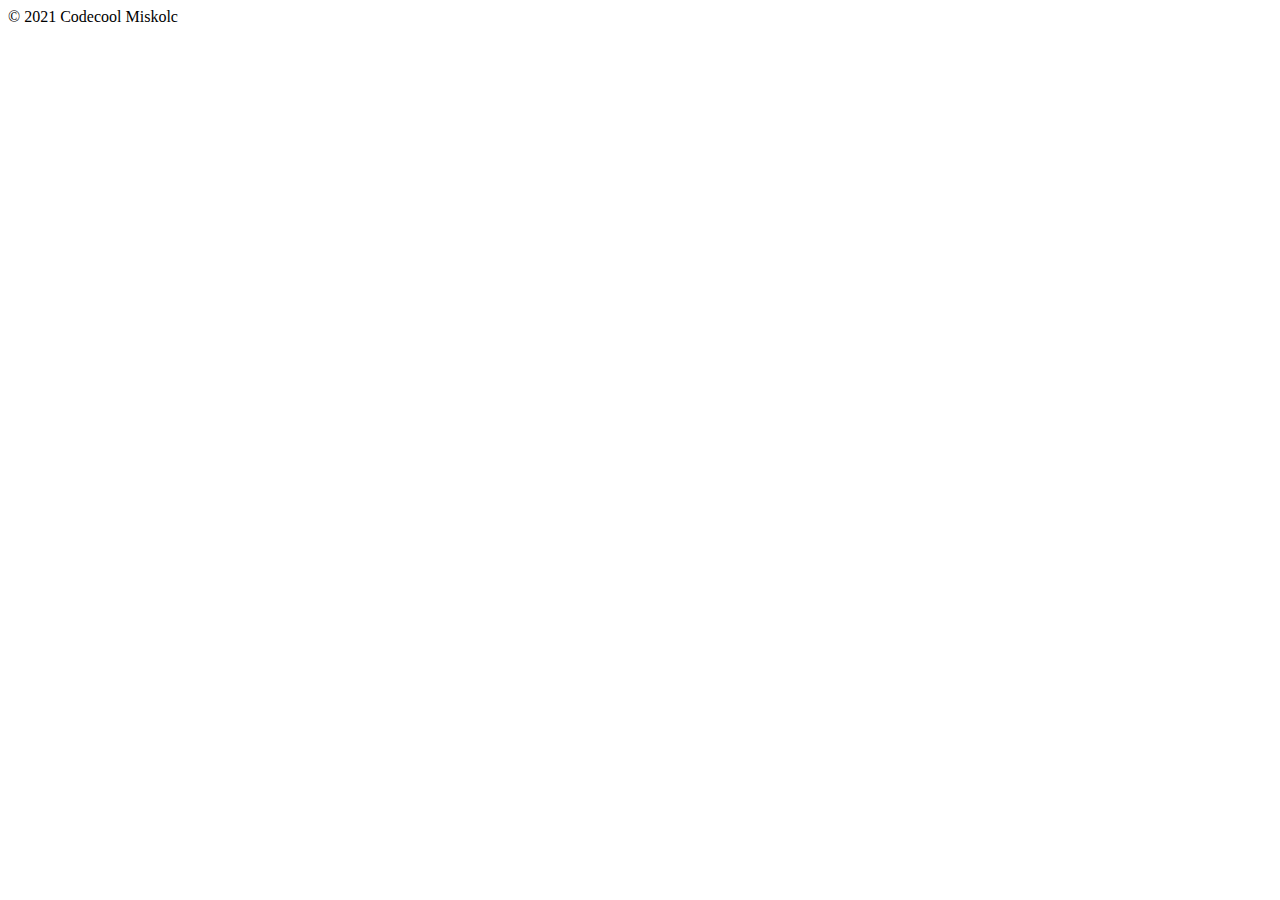
<file: src/main/webapp/templates/footer.html>
<!doctype html>
<html lang="en" xmlns="http://www.w3.org/1999/xhtml" xmlns:th="http://www.thymeleaf.org">
<body>

<div th:fragment="copy">
    <div class="card text-center">
        <div class="card-body">
            &copy; 2021 Codecool Miskolc
        </div>
    </div>
</div>

</body>
</html>
</file>
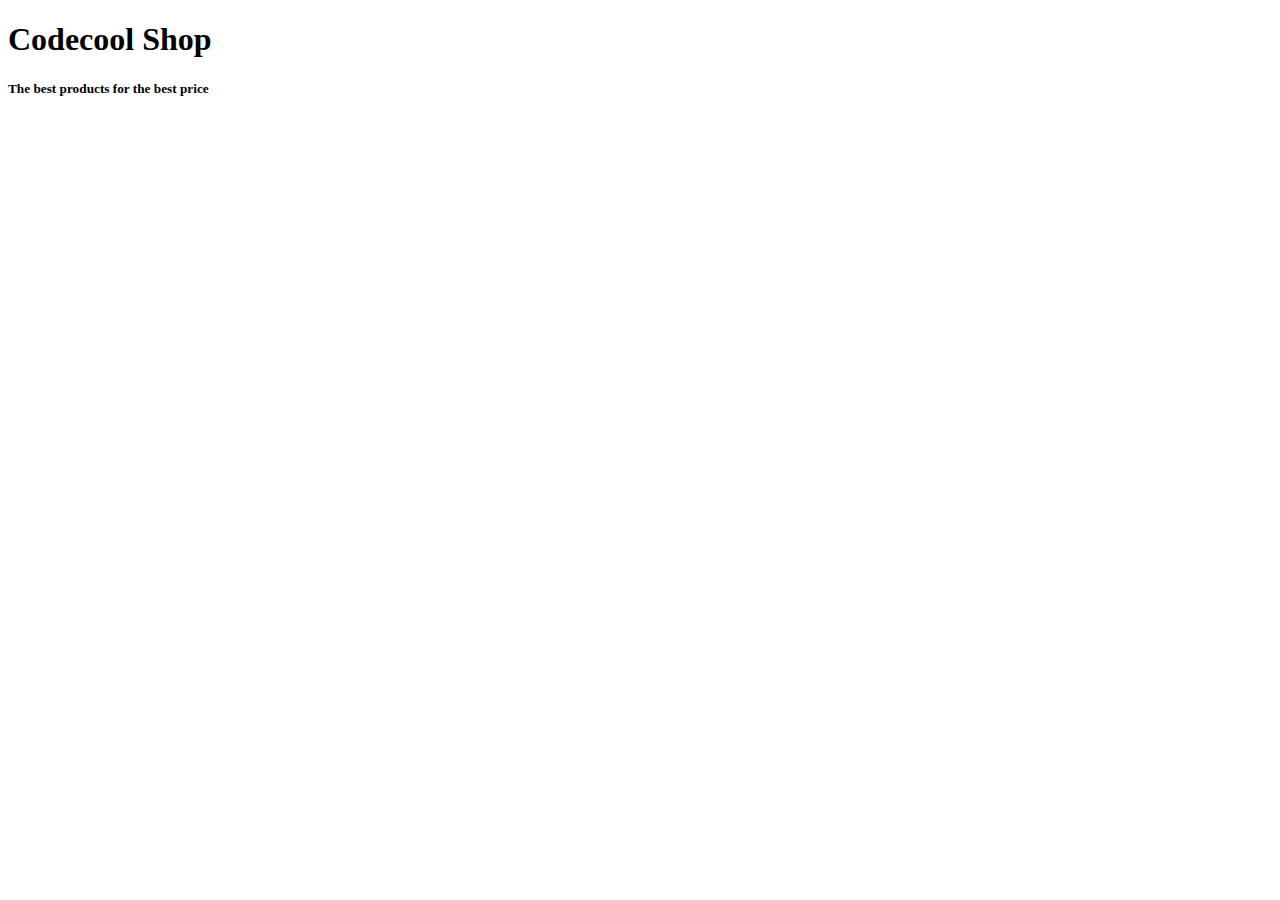
<file: src/main/webapp/templates/header.html>
<!doctype html>
<html lang="en" xmlns="http://www.w3.org/1999/xhtml" xmlns:th="http://www.thymeleaf.org">
<body>

<div th:fragment="copy">
    <div class="jumbotron header text-center">
        <h1 class="header-title">Codecool Shop</h1>
        <h5 class="header-desc">The best products for the best price</h5>
        <a th:if="${session.name != null}" id="cart-link" href="/cart" th:utext="${(cartSum > 0) ? ('<i class=\'bi bi-cart3\'></i>' + cartSum + ' item(s)') : '<i class=\'bi bi-cart3\'></i>'}"></a>
    </div>
</div>

</body>
</html>
</file>
